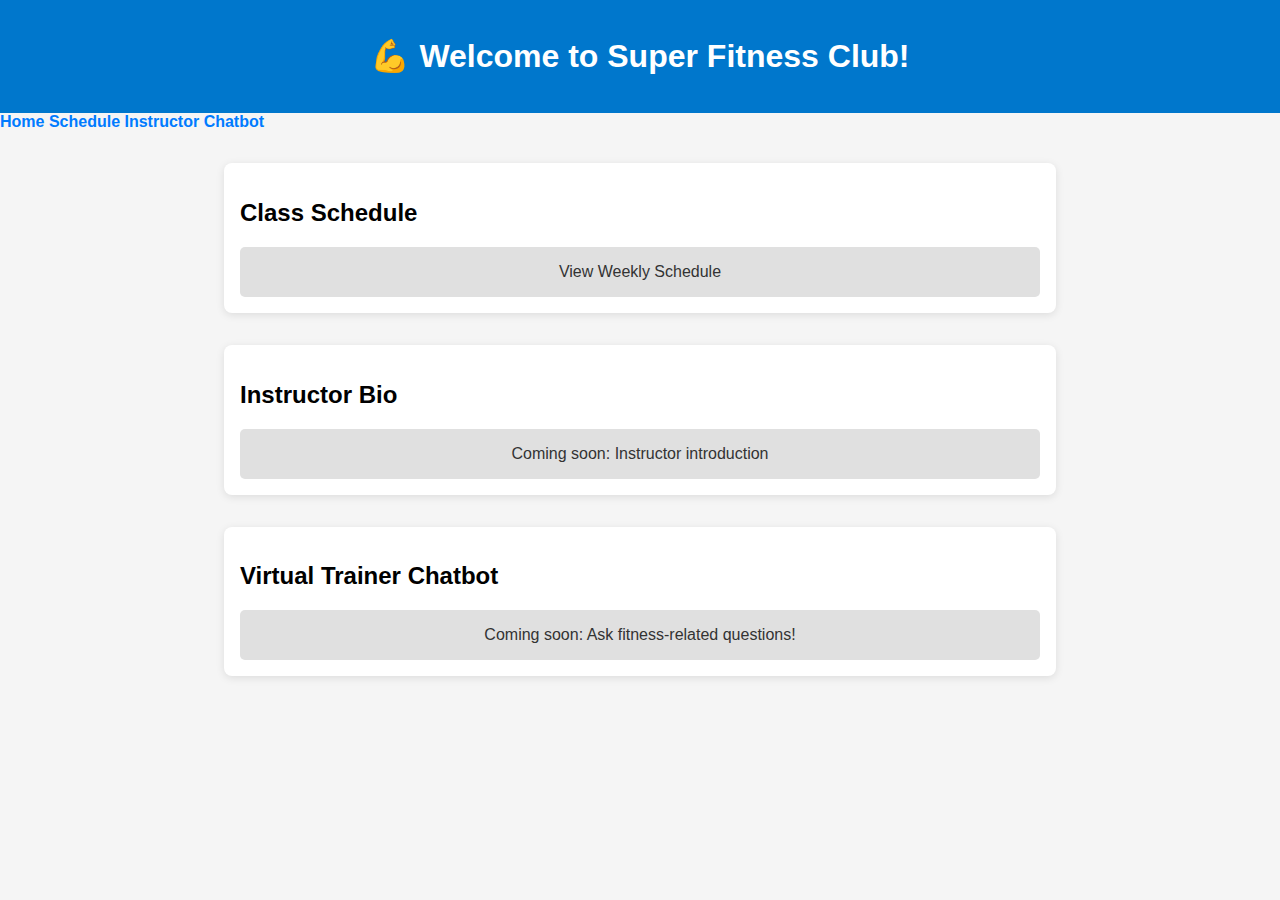
<file: templates/index.html>
<!DOCTYPE html>
<html lang="en">
<head>
    <meta charset="UTF-8" />
    <meta name="viewport" content="width=device-width, initial-scale=1.0" />
    <title>Super Fitness Club</title>
    <link rel="stylesheet" href="/static/css/style.css" />
    <style>
        body {
            font-family: Arial, sans-serif;
            margin: 0;
            background-color: #f5f5f5;
        }
        header {
            background-color: #0077cc;
            color: white;
            padding: 1rem;
            text-align: center;
        }
        .section {
            background-color: white;
            margin: 2rem auto;
            padding: 1rem;
            width: 90%;
            max-width: 800px;
            border-radius: 8px;
            box-shadow: 0 2px 8px rgba(0,0,0,0.1);
        }
        .card {
            background-color: #e0e0e0;
            padding: 1rem;
            border-radius: 5px;
            text-align: center;
            margin-top: 0.5rem;
            text-decoration: none;
            color: #333;
            display: block;
            transition: background-color 0.2s ease;
        }
        .card:hover {
            background-color: #d0d0d0;
        }
    </style>
</head>
<body>
    <header>
        <h1>💪 Welcome to Super Fitness Club!</h1>
    </header>
    <nav class="navbar">
        <a href="/">Home</a>
        <a href="/schedule">Schedule</a>
        <a href="/instructor">Instructor</a>
        <a href="/chatbot">Chatbot</a>
      </nav>
      
    <div class="section">
        <h2>Class Schedule</h2>
        <a href="/schedule" class="card">View Weekly Schedule</a>
    </div>

    <div class="section">
        <h2>Instructor Bio</h2>
        <a href="/instructor" class="card">Coming soon: Instructor introduction</a>
    </div>

    <div class="section">
        <h2>Virtual Trainer Chatbot</h2>
        <a href="/chatbot" class="card">Coming soon: Ask fitness-related questions!</a>
    </div>
</body>
</html>
</file>
<file: static/css/style.css>
@import url('https://fonts.googleapis.com/css2?family=Poppins:wght@400;600&display=swap');

body {
  font-family: 'Poppins', sans-serif;
  background-color: #f9fbfd;
  margin: 0;
  padding: 0;
}

/* Навигация */
nav ul {
  display: flex;
  list-style-type: none;
  justify-content: center;
  background-color: #f8f8f8;
  padding: 0.5rem 0;
  margin: 0;
  gap: 1rem;
}

nav ul li {
  list-style: none;
}

nav a {
  color: #007BFF;
  text-decoration: none;
  font-weight: bold;
}

nav a:hover {
  color: #0056b3;
  text-decoration: underline;
}

/* Заголовок секции */
.section-title {
  text-align: center;
  margin-top: 2rem;
  font-size: 1.75rem;
}

/* Обёртка расписания */
.schedule-wrapper {
  display: flex;
  flex-direction: column;
  align-items: center;
  gap: 2rem;
  padding: 2rem;
}

/* Карточка занятия */
.class-card {
  background: linear-gradient(135deg, #e0f7fa, #ffffff);
  width: 90%;
  max-width: 600px;
  text-align: center;
  padding: 2rem;
  border-radius: 20px;
  box-shadow: 0 6px 18px rgba(0, 0, 0, 0.1);
  transition: transform 0.3s ease, box-shadow 0.3s ease;
}

.class-card:hover {
  transform: translateY(-8px);
  box-shadow: 0 12px 24px rgba(0, 0, 0, 0.2);
}

.class-card h3 {
  margin-top: 0;
  font-size: 1.5rem;
  color: #007BFF;
}

.class-card p {
  margin: 0.5rem 0;
  font-size: 1rem;
}

/* Кнопка "Sign Up" */
.signup-btn {
  margin-top: 1.5rem;
  padding: 0.75rem 1.5rem;
  background: linear-gradient(135deg, #007BFF, #0056b3);
  color: white;
  border: none;
  border-radius: 30px;
  font-weight: 600;
  font-size: 1rem;
  cursor: pointer;
  transition: background 0.3s ease, transform 0.3s ease;
}

.signup-btn:hover {
  background: linear-gradient(135deg, #0056b3, #004080);
  transform: scale(1.05);
}

/* Модальное окно */
.modal {
  display: none;
  position: fixed;
  z-index: 1000;
  left: 0;
  top: 0;
  width: 100%;
  height: 100%;
  background-color: rgba(0, 0, 0, 0.6);
}

/* Контент модального окна */
.modal-content {
  background-color: #fff;
  margin: 10% auto;
  padding: 2rem;
  border-radius: 20px;
  width: 90%;
  max-width: 500px;
  position: relative;
  box-shadow: 0 12px 24px rgba(0, 0, 0, 0.2);
}

/* Форма в модальном окне */
.modal-content form {
  display: flex;
  flex-direction: column;
  gap: 1rem;
}

/* Поля ввода в форме */
.modal-content input[type="text"],
.modal-content input[type="email"] {
  padding: 0.75rem;
  border-radius: 12px;
  border: 1px solid #ccc;
  font-size: 1rem;
}

/* Кнопка отправки формы */
.submit-btn {
  background: linear-gradient(135deg, #007BFF, #0056b3);
  color: white;
  border: none;
  padding: 0.75rem;
  border-radius: 30px;
  font-weight: 600;
  font-size: 1rem;
  cursor: pointer;
  transition: background 0.3s ease, transform 0.3s ease;
  margin-top: 1rem;
}

.submit-btn:hover {
  background: linear-gradient(135deg, #0056b3, #004080);
  transform: scale(1.05);
}

/* Крестик закрытия модалки */
.close {
  position: absolute;
  top: 10px;
  right: 16px;
  font-size: 24px;
  cursor: pointer;
  color: #888;
}
@media (max-width: 600px) {
  .schedule-wrapper {
    padding: 1rem;
  }

  .class-card {
    width: 100%;
    padding: 1.5rem;
  }

  .signup-btn {
    padding: 0.5rem 1rem;
    font-size: 0.9rem;
  }

  nav ul {
    flex-direction: column;
    gap: 0.5rem;
  }
}
@media (max-width: 600px) {
  .schedule-wrapper {
    padding: 1rem;
  }

  .class-card {
    width: 100%;
    padding: 1.5rem;
  }

  .signup-btn {
    padding: 0.5rem 1rem;
    font-size: 0.9rem;
  }

  nav ul {
    flex-direction: column;
    align-items: center; /* Центрируем ссылки */
    gap: 0.5rem;
    padding: 0.5rem;
  }

  nav a {
    font-size: 1.1rem; /* Чуть больше шрифт для мобильного */
  }
}
.flash-messages {
  margin: 1em auto;
  padding: 1em;
  width: 90%;
  max-width: 600px;
}

.flash-message {
  background-color: #ffe0e0;
  color: #a33;
  padding: 10px;
  border-radius: 5px;
  text-align: center;
  font-weight: bold;
  margin-bottom: 10px;
}
/* Оформление контейнера формы */
.signup-form {
  max-width: 400px;
  margin: 0 auto; /* Центрируем по горизонтали */
  padding: 20px;
  border: 1px solid #ddd;
  border-radius: 10px;
  background-color: #ffffff; /* Белый фон */
  box-shadow: 0 4px 8px rgba(0, 0, 0, 0.1); /* Лёгкая тень */
}

/* Оформление заголовка */
.signup-form h2 {
  text-align: center;
  margin-bottom: 20px;
}

/* Поля ввода */
.signup-form input[type="text"],
.signup-form input[type="email"],
.signup-form select {
  width: 100%;
  padding: 10px;
  margin-bottom: 15px;
  border: 1px solid #ccc;
  border-radius: 5px;
  font-size: 16px;
}

/* Кнопка Sign Up */
.signup-form button {
  width: 100%;
  padding: 12px;
  background-color: #4CAF50;
  border: none;
  color: white;
  font-size: 16px;
  border-radius: 5px;
  cursor: pointer;
  transition: background-color 0.3s;
}

.signup-form button:hover {
  background-color: #45a049;
}

/* Копирайт */
.signup-form .copyright {
  text-align: center;
  margin-top: 20px;
  font-size: 14px;
  color: #777;
}
.flash-messages {
  list-style-type: none;
  padding: 0;
  margin-bottom: 20px;
}

.flash-message {
  padding: 15px;
  margin-bottom: 10px;
  border-radius: 5px;
  font-weight: bold;
  text-align: center;
  font-size: 1rem;
}

/* Цвета в зависимости от типа сообщения */
.success {
  background-color: #d4edda;
  color: #155724;
}

.danger {
  background-color: #f8d7da;
  color: #721c24;
}

.warning {
  background-color: #fff3cd;
  color: #856404;
}
</file>
